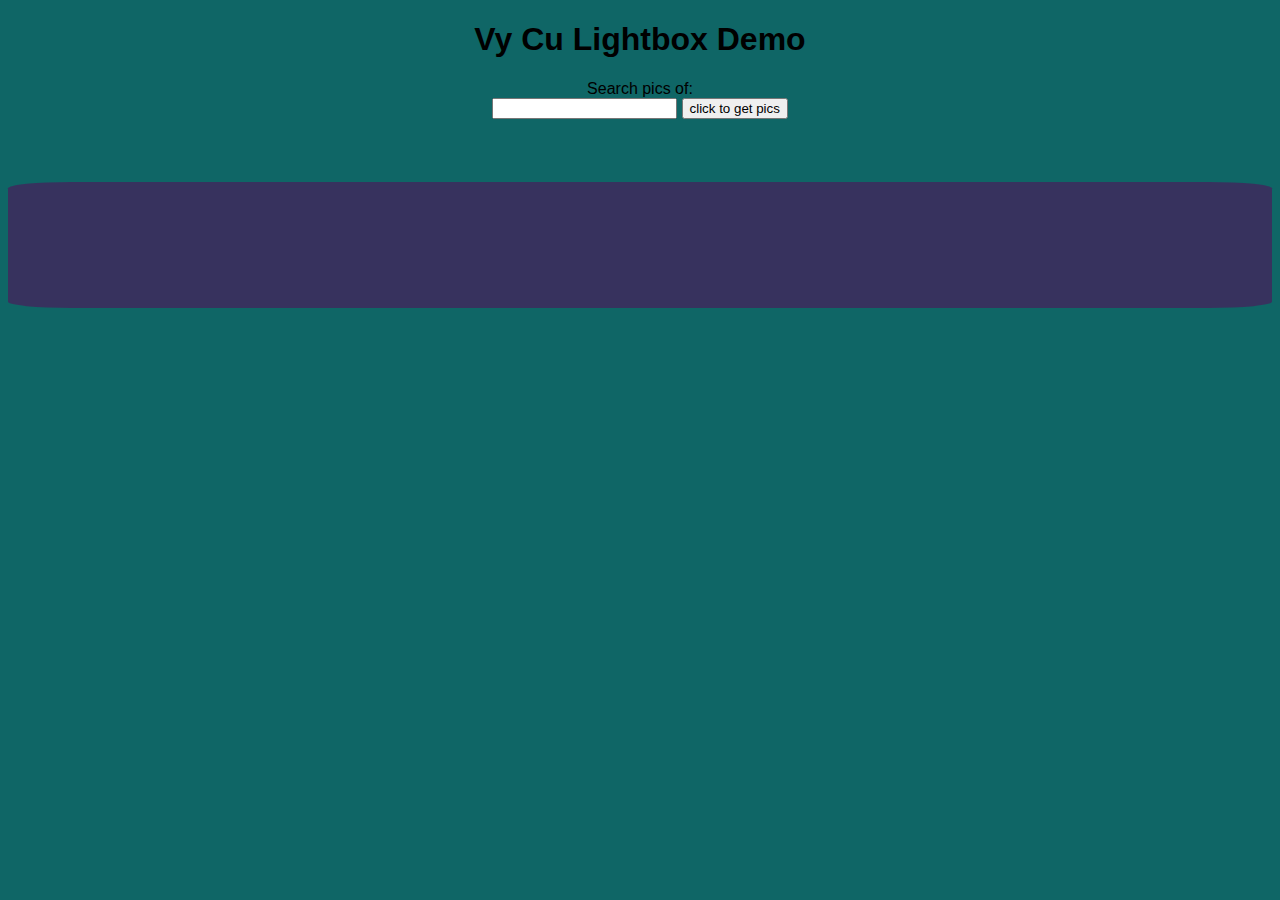
<file: index.html>
<!DOCTYPE html>
<html>
<head>
  <meta charset="utf-8">
  <title>Vy Cu Lightbox Demo</title>
  <link rel="stylesheet" href="styles.css">
</head>
<body>

  <h1>Vy Cu Lightbox Demo</h1>

<!-- USER INPUTS WHAT PHOTOS TO SEARCH FOR BY TAG -->
    Search pics of:
    <div class="search">
      <input type="text" id="usersTags">
      <button onclick="getJSON(document.getElementById('usersTags').value)">click to get pics</button>
    </div>


<!--   THUMBNAILS ARE DISPLAYED HERE -->
    <div id="thumbnails" >
      <!-- PHOTO THUMBNAILS INSERTED HERE -->
      <!-- EXAMPLE: -->
      <!-- <a href="#img+imageNumber">
        <img class="thumbs" src="imageURL">
      </a> -->
      <div id="endThumbnails"></div>
    </div>


<!-- LIGHTBOX CONTAINER, THAT IS HIDDEN BY DEFAULT: when photos are retrieved, hidden a/href/img tags go here for each individual photo -->
    <div class="test" id="lbContainer">
      <!-- HIDDEN PHOTOS INSERTED HERE -->
      <!-- EXAMPLE: -->
      <!-- <a href="#_" class="lightbox" id="img+imageNumber">
        <img class="currentLBphoto" src="(image url)">
      </a> -->
      <div id="endlbContainer"></div>
    </div>



    <!-- PREV/NEXT FUNCTIONALITY -->
    <!--
      <input type="button" value="<-prev" onClick="prev()">
      <input type="button" value="next->" onClick="next()">
      <div id='prevnext'></div>
    -->





  <script src="lightbox.js"></script>
</body>
</html>
</file>
<file: styles.css>
body {
  font-family: sans-serif;
  text-align: center;
  background: rgb(15, 102, 102);
}

/* style for search form and button */
.search{
  margin-bottom: 5%;
}
/** hides lightbox by default */
.lightbox{
  	display: none;
  	position: fixed;
  	z-index: 999;
  	width: 100%;
  	height: 100%;
  	text-align: center;
  	top: 0;
  	left: 0;
  	background: linear-gradient( 45deg, rgb(15, 102, 102), rgba(69, 33, 92, 0.75) );
}

/* unhides lightbox */
.lightbox:target {
	display: block;
}

/* position and style of each image in lightbox */
.lightbox img {
	max-width: 90%;
	max-height: 80%;
	margin-top: 5%;
  border-radius: 2%;
}

/* style for div that holds all thumbnails */
#thumbnails{
  background-color: rgba(69, 33, 92, 0.75);
  padding: 5% 10%;
  border-radius: 5%;
  top: 25%;
  left: 40%;

}

/* style for each image thumbnail */
.thumbs{
  display: inline;
  border-radius: 4%;
  max-width: 200px;
  max-height: 200px;
}
</file>
